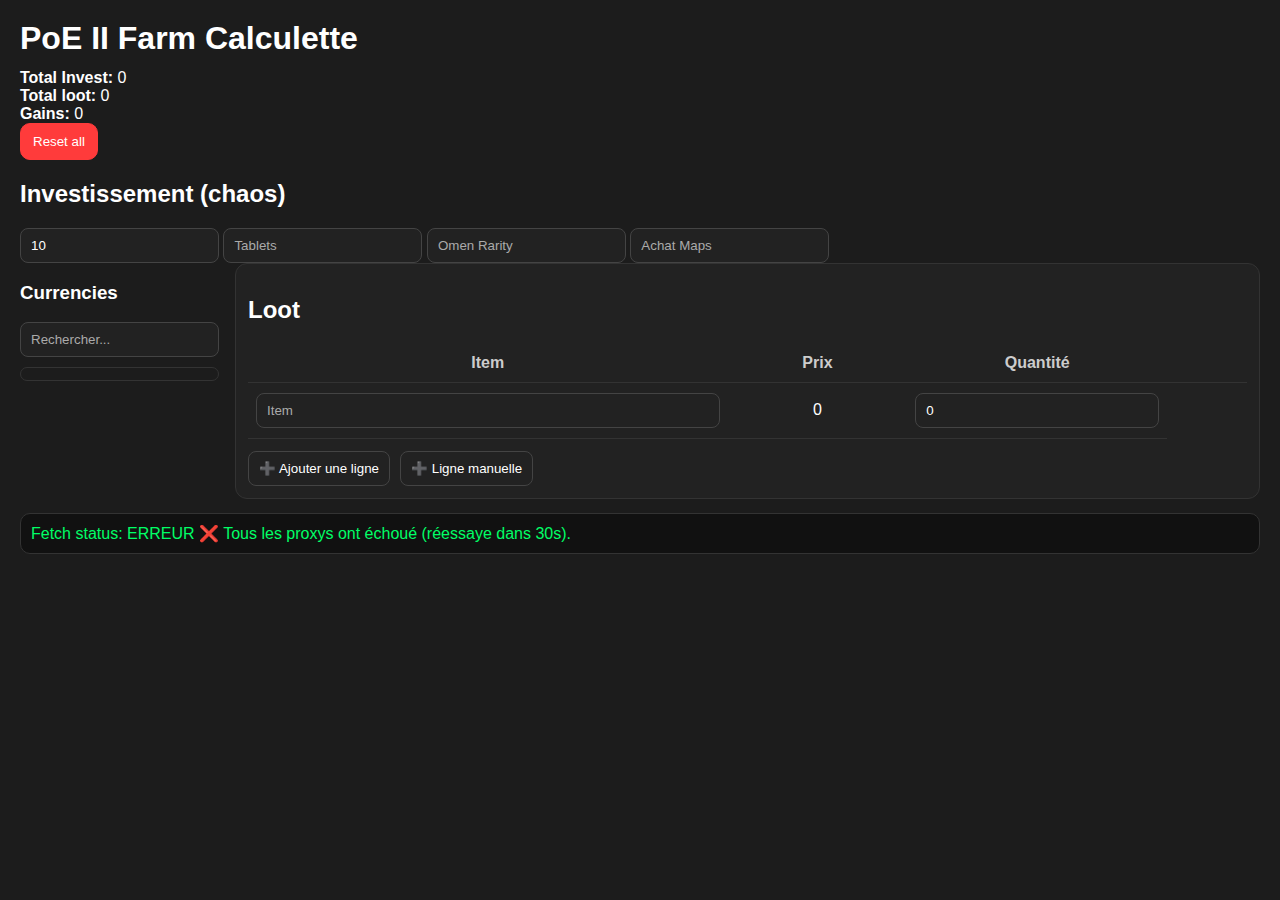
<file: index.html>
<!DOCTYPE html>
<html lang="fr">
<head>
  <meta charset="UTF-8">
  <meta name="viewport" content="width=device-width, initial-scale=1.0">
  <title>PoE II Farm Calculator</title>
  <link rel="stylesheet" href="style.css">
</head>

<body>

  <!-- HEADER : titre + résultats en haut à droite -->
  <div class="topbar">
    <div class="topbar-left">
      <h1>PoE II Farm Calculette</h1>
    </div>

    <div class="topbar-right results-panel">
<div class="results-bar">
  <div><strong>Total Invest:</strong> <span id="totalInvest">0</span></div>
  <div><strong>Total loot:</strong> <span id="totalLoot">0</span></div>
  <div><strong>Gains:</strong> <span id="gain">0</span></div>
</div>


      <button class="resetBtn" onclick="resetAll()">Reset all</button>
    </div>
  </div>

  <h2>Investissement (chaos)</h2>
  <div class="invest-row">
    <input type="number" id="maps" placeholder="Nombre de maps" value="10">
    <input type="number" id="invest_tablets" placeholder="Tablets">
    <input type="number" id="invest_omen" placeholder="Omen Rarity">
    <input type="number" id="invest_maps" placeholder="Achat Maps">
  </div>

  <!-- ZONE PRINCIPALE -->
  <div class="layout">

    <!-- COLONNE GAUCHE -->
    <aside class="currency-panel">
      <h3>Currencies</h3>
      <input id="currencySearch" placeholder="Rechercher..." />
      <div id="currencyList"></div>
    </aside>

    <!-- COLONNE DROITE -->
    <main class="app">
      <h2>Loot</h2>

      <table class="loot-table">
        <thead>
          <tr>
            <th>Item</th>
            <th>Prix</th>
            <th>Quantité</th>
            <th class="th-delete"></th>
          </tr>
        </thead>
        <tbody id="lootBody"></tbody>
      </table>

      <div class="loot-actions">
        <button onclick="addLootLine()">➕ Ajouter une ligne</button>
        <button onclick="addManualLine()">➕ Ligne manuelle</button>
      </div>
    </main>

  </div>

  <!-- DATALIST AUTOCOMPLETE -->
  <datalist id="currencyDatalist"></datalist>

  <div id="fetchStatus" class="status">
    Fetch status: attente...
  </div>

  <script src="app.js"></script>
</body>
</html>
</file>
<file: style.css>
* { box-sizing: border-box; }

body{
  background:#1C1C1C;
  color:#fff;
  font-family: Arial, Helvetica, sans-serif;
  margin:0;
  padding:20px;
}

h1{ margin:0 0 12px 0; }

input, button{
  background:#222;
  color:#fff;
  border:1px solid #444;
  border-radius:8px;
  padding:9px 10px;
}

input::placeholder{ color:#aaa; }
button{ cursor:pointer; }
button:hover{ background:#2f2f2f; }

/* Header bar */
.header-bar{
  display:flex;
  justify-content:space-between;
  align-items:flex-end;
  gap:14px;
  background:#222;
  border:1px solid #333;
  border-radius:12px;
  padding:12px;
  margin-bottom:14px;
}

.invest-mini{
  display:flex;
  gap:12px;
  align-items:flex-end;
}

.field label{
  display:block;
  font-size:12px;
  color:#bbb;
  margin-bottom:6px;
}

.field input{
  width:160px;
}

.totals-mini{
  display:flex;
  gap:12px;
  align-items:flex-end;
}

.totalBox{
  background:#1b1b1b;
  border:1px solid #333;
  border-radius:10px;
  padding:10px 12px;
  min-width:150px;
}

.tLabel{
  font-size:12px;
  color:#bbb;
  margin-bottom:6px;
}

.tValue{
  font-size:16px;
  font-weight:700;
  display:flex;
  align-items:center;
  gap:8px;
  justify-content:flex-end;
}

/* dual format inside totals */
.dual{
  display:inline-flex;
  align-items:center;
  gap:6px;
}
.dual .sep{
  opacity:.6;
  margin:0 6px;
}
.pIcon{
  width:6px;
  height:6px;
  vertical-align:middle;
  filter: drop-shadow(0 0 2px rgba(0,0,0,.6));
}

.resetBtn{
  background:#ff3b3b;
  border:1px solid #ff3b3b;
  padding:10px 12px;
  border-radius:10px;
}
.resetBtn:hover{ background:#ff5a5a; }

/* Layout */
.layout{
  display:flex;
  gap:16px;
}

/* Left panel */
.left-panel{
  width:320px;
  background:#222;
  border:1px solid #333;
  border-radius:12px;
  padding:12px;
}

.panel-title{
  font-weight:700;
  margin-bottom:10px;
}

.tabs{
  display:flex;
  gap:8px;
  flex-wrap:wrap;
  margin-bottom:10px;
}
.tab{
  padding:7px 10px;
  border-radius:10px;
  border:1px solid #444;
  background:#1b1b1b;
  color:#fff;
}
.tab.active{
  border-color:#fff;
}

#currencySearch{
  width:100%;
  margin-bottom:10px;
}

#currencyList{
  max-height:560px;
  overflow:auto;
  border:1px solid #333;
  border-radius:10px;
  padding:6px;
}

/* list row */
.currency-item{
  display:flex;
  justify-content:space-between;
  gap:10px;
  align-items:center;
  padding:8px;
  border-bottom:1px solid #333;
  border-radius:8px;
}
.currency-item:hover{ background:#2a2a2a; }
.currency-item small{
  color:#bbb;
  white-space:nowrap;
}
.cLeft{
  display:flex;
  align-items:center;
  gap:8px;
}
.cIcon{
  width:6px;
  height:6px;
  filter: drop-shadow(0 0 2px rgba(0,0,0,.6));
}

/* Right panel */
.app{
  flex:1;
  background:#222;
  border:1px solid #333;
  border-radius:12px;
  padding:12px;
}

.app-title{
  font-weight:700;
  margin-bottom:12px;
  color:#ddd;
}

.loot-table{
  width:100%;
  border-collapse:collapse;
  table-layout:fixed;
}

.loot-table th, .loot-table td{
  border-bottom:1px solid #333;
  padding:10px 8px;
}

.loot-table th{ color:#ccc; }

.loot-table th:nth-child(1), .loot-table td:nth-child(1){ width:48%; }
.loot-table th:nth-child(2), .loot-table td:nth-child(2){ width:18%; text-align:center; }
.loot-table th:nth-child(3), .loot-table td:nth-child(3){ width:26%; }
.loot-table th:nth-child(4), .loot-table td:nth-child(4){ width:44px; text-align:center; }

.loot-table input[type="number"], .loot-table input[list]{ width:100%; }

.loot-actions{
  margin-top:12px;
  display:flex;
  gap:10px;
}

.btnIcon{
  color:#fff;       /* + must be white */
  font-weight:900;
  margin-right:6px;
}

.deleteBtn{
  background:transparent;
  border:none;
  color:#ff3b3b;
  font-size:18px;
  cursor:pointer;
}
.deleteBtn:hover{ color:#ff7b7b; }

/* Item icon inside loot */
.lootIcon{
  width:8px;
  height:8px;
  display:none;
  filter: drop-shadow(0 0 2px rgba(0,0,0,.6));
}

.baseIcon{
  width:6px;
  height:6px;
  margin-left:6px;
  vertical-align:middle;
  display:none;
  filter: drop-shadow(0 0 2px rgba(0,0,0,.6));
}

/* Status */
.status{
  background:#111;
  border:1px solid #333;
  border-radius:10px;
  padding:10px;
  margin-top:14px;
  color:#00ff66;
  white-space:pre-wrap;
}
</file>
